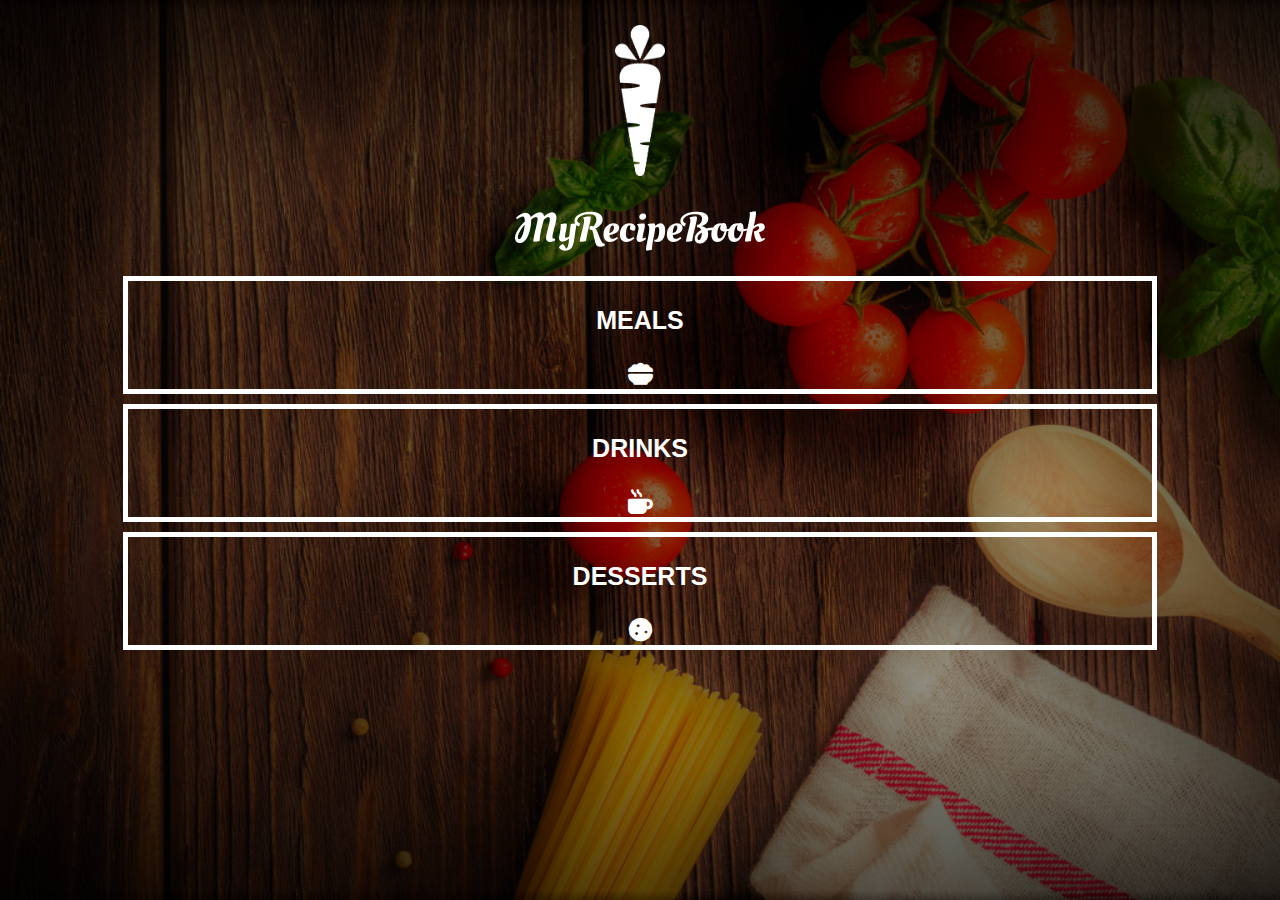
<file: index.html>
<!DOCTYPE html>
<html>
    <head>
        <title>My Recipe Book</title>
        <link rel="stylesheet" href="style.css" >
        <link rel="stylesheet" href="fontawesome/css/all.css">
        <meta charset="UTF-8" >
        <meta name="viewpoint" content="width=device-width, intial-scale=1.0" >
    </head>
    <body class="body-home">
        
        <div class="home">
            
            <img src="images/logo-img.png" id="home-logo-img">
            
            <img src="images/logo-text.png" id="home-logo-text">
            
            <div class="home-menu">
                <a href="list-recipes.html?category=main" class="home-menu-item">
                    <p>meals</p><i class="fa-solid fa-bowl-food"></i>
                </a>
                
                <a href="list-recipes.html?category=drink" class="home-menu-item">
                    <p>drinks</p><i class="fa-solid fa-mug-hot"></i>
                </a>
                
                <a href="list-recipes.html?category=dessert" class="home-menu-item">
                    <p>desserts</p><i class="fa-solid fa-cookie"></i>
                </a>
            </div>
            
        </div>
        
    </body>
</html>
</file>
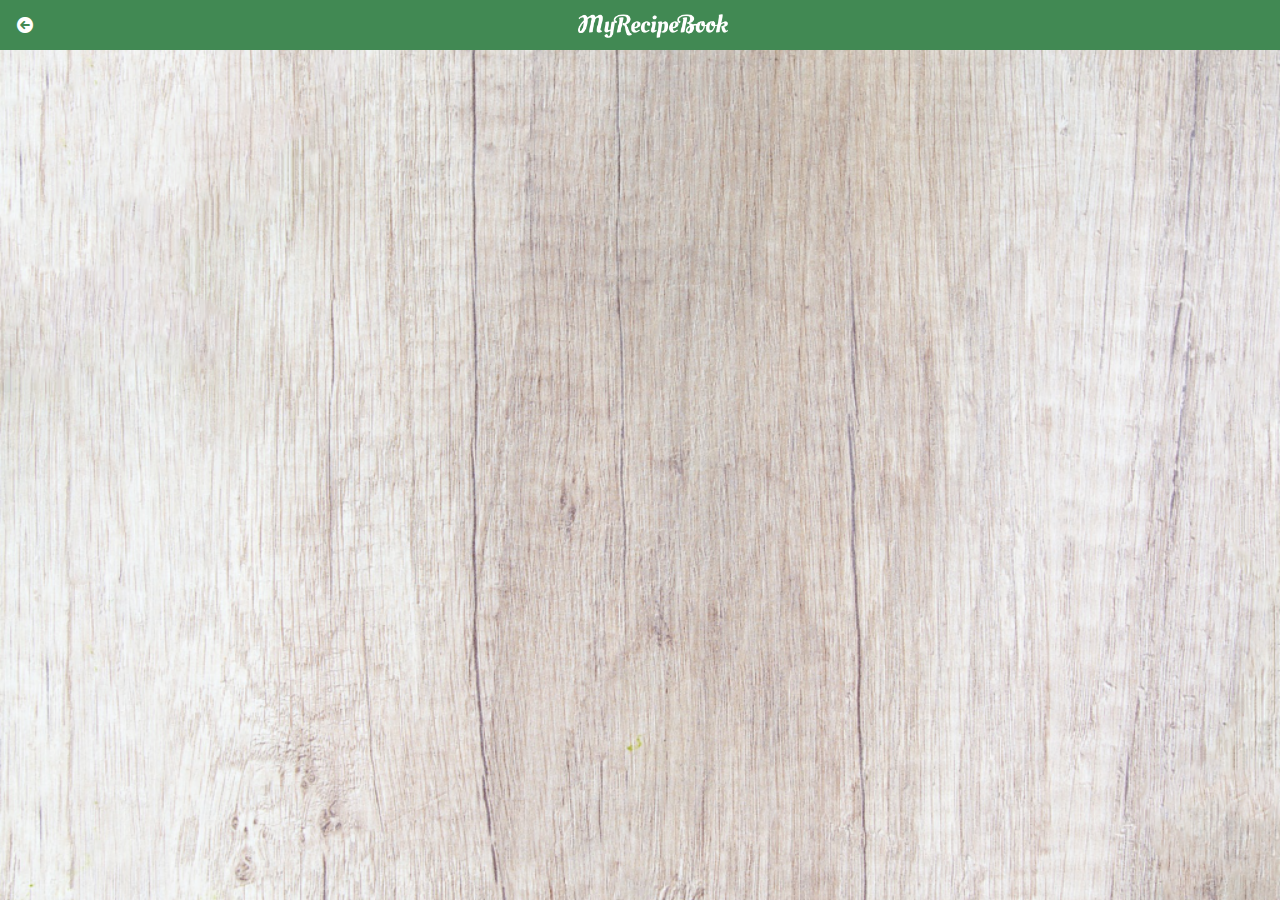
<file: list-recipes.html>
<!DOCTYPE html>
<html>

<head>
    <title>My Recipe Book</title>
    <link rel="stylesheet" href="style.css">
    <link rel="stylesheet" href="fontawesome/css/all.css">
    <meta charset="UTF-8">
    <meta name="viewpoint" content="width=device-width, intial-scale=1.0">
</head>

<body class="body-meals" onload="getRecipeList()">
    <div class="header">
        <a href="index.html">
            <i class="fas fa-arrow-circle-left"></i>
        </a>

        <img src="images/logo-text.png">
    </div>

    <div id="meals">

        <div class="meals-list" id="output">

        </div>

    </div>

    <script>
        var category = getCategory();

        function getRecipeList() {
            var rootPath = "https://mysite.itvarsity.org/api/recipe-book/";
            var fullPath = rootPath + "get-recipes/?category=" + category;

            fetch(fullPath)
                .then(function (response) {
                    return response.json();
                })
                .then(function (data) {
                    var output = "";
                    for (a = 0; a < data.length; a++) {
                        output += `
                            <a href="show-recipe.html?id=${data[a].id}">
                                <div class="meals-list-item">
                                    <h1>${data[a].title}><i class="fas fa-chevron-circle-right"></i></h1>
                                    <p>${data[a].description}</p>
                                </div>
                            </a>
                        `;
                    }

                    document.getElementById("output").innerHTML = output;
                })
        }

        function getCategory() {
            var url = window.location.href;
            var pos = url.search("=");
            var category = url.slice(pos + 1);

            return category;
        }
    </script>
</body>

</html>
</file>
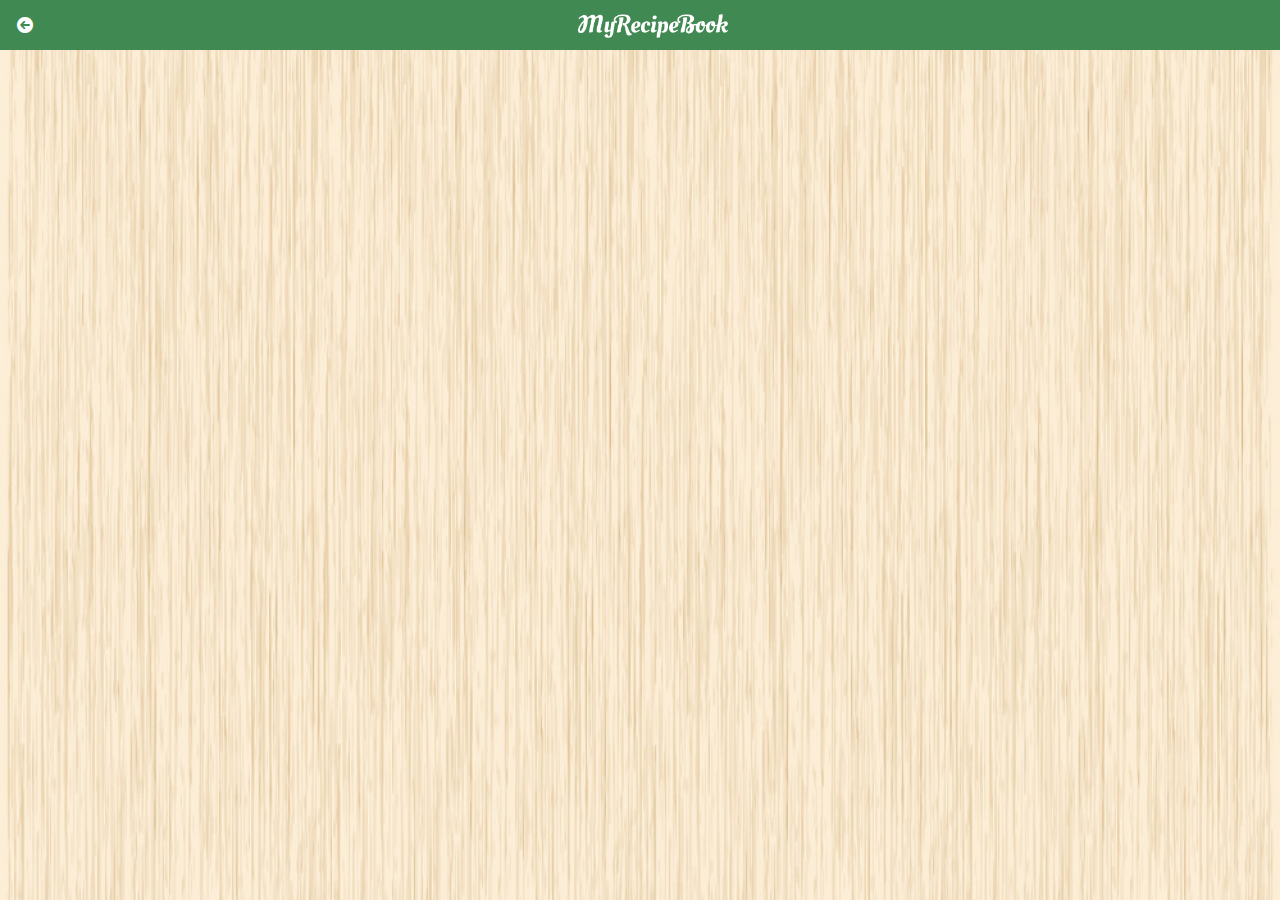
<file: show-recipe.html>
<!DOCTYPE html>
<html>

<head>
    <title>My Recipe Book</title>
    <meta charset="UTF-8">
    <meta name="viewpoint" content="width=device-width, intial-scale=1.0">
    <link rel="stylesheet" href="style.css">
    <link rel="stylesheet" href="fontawesome/css/all.css">
</head>

<body class="body-recipes" onload="getRecipe()">
    <div class="header">
        <a href="#" id="back-link">
            <i class="fas fa-arrow-circle-left"></i>
        </a>

        <img src="images/logo-text.png">
    </div>

    <div id="recipe">

        <div class="recipe-details" id="output">
            
        </div>

    </div>
    <script>
        var id = getId();

        function getRecipe(){
            var rootPath = "https://mysite.itvarsity.org/api/recipe-book/";
            var fullPath = rootPath + "get-recipes/?id=" + id;

            fetch(fullPath)
                .then(function(response){
                    return response.json();
                })
                .then(function(data){
                    document.getElementById("back-link").href = "list-recipes.html?category=" + data[0].category;
                    var output = "";

                    output += `
                        <img src="${rootPath}uploads/${data[0].image}" />
                        <h1>${data[0].title}</h1>
                        <div class="recipe-details-ingredients">
                            <h2>Ingredients</h2>
                            <ul>
                                ${data[0].ingredients}
                            </ul>  
                        </div>
                        <div class="recipe-details-steps">
                            <h2>Method</h2>
                            <ol>
                                ${data[0].method}
                            </ol>
                        </div>
                    `;

                    document.getElementById("output").innerHTML = output;
                })
        }

        function getId() {
            var url = window.location.href;
            var pos = url.search("=");
            var id = url.slice(pos + 1);

            return id;
        }
    </script>
</body>

</html>
</file>
<file: style.css>
html {
    height: 100%;
}

body {
    font-family: sans-serif;

    margin: 0;
    padding: 0;

    height: 100%
}

.body-home {
    background-image: url('images/background-01-port.png');
    background-position: center;
    background-attachment: fixed;
    background-repeat: no-repeat;
    background-size: cover;
}

.body-meals {
    background-image: url('images/background-02-port.png');
    background-position: center;
    background-attachment: fixed;
    background-repeat: no-repeat;
    background-size: cover;
}

/*========== HEADER ==========*/

.header {
    background-color: #418953;

    width: 100%;
    height: 50px;
    top: 0;

    position: fixed;
    overflow: hidden;
    text-align: center;
}

.header i {
    float: left;
    padding: 17px;
    color: white;
}

.header img {
    width: 150px;
    padding-top: 14px;
    padding-right: 25px;
}

/*========== HOME PAGE ==========*/

#home-logo-img {
    width: 50px;
    display: block;
    margin: auto;
    padding: 25px 10px 10px 10px;
}

#home-logo-text {
    width: auto;
    display: block;
    margin: auto;
    padding: 25px;
}

/*===== HOME PAGE MENU =====*/

.home-menu-item {
    text-decoration: none;
    text-transform: uppercase;

    color: white;
    font-size: 25px;
    font-weight: bold;
    text-align: center;
    border: 5px solid white;

    display: block;
    margin: auto;
    margin-bottom: 10px;
    width: 80%;
}

.home-menu i {
    color: white;
}

/*========== MEALS PAGE ==========*/

#meals {
    padding-top: 50px;
    padding-bottom: 20px;
}

/*===== MEALS PAGE MENU =====*/

.meals-list a {
    text-decoration: none;
}

.meals-list-item {
    border: 5px solid #1a1a1a;
    margin: 10px;
}

.meals-list-item h1 {
    font-weight: bold;
    font-size: 20px;
    color: #1a1a1a;
    padding-left: 10px;
}

.meals-list-item i {
    float: right;
    color: #1a1a1a;
    padding-right: 10px;
}

.meals-list-item p {
    font-size: 15px;
    font-style: italic;
    color: #4d4d4d;
    margin-top: -7px;
    padding-left: 10px;
}

/*========== RECIPE PAGE ==========*/

#recipe {
    padding-top: 50px;
    padding-bottom: 30px;
}

/*===== RECIPE DETAILS =====*/

.body-recipes {
    background-image: url('images/light-wood-background.jpg');
    background-position: center;
    background-attachment: fixed;
    background-repeat: no-repeat;
    background-size: cover;
}

.recipe-details img {
    width: 100%;
}

.recipe-details h1 {
    font-size: 25px;
    text-align: center;
    border: 5px solid #1a1a1a;
    margin: 10px;
    padding: 5px;
}

.recipe-details h2 {
    font-size: 20px;
    text-align: left;
    margin: 0;
    margin-left: 10px;
}

.recipe-details-info {
    margin-left: 25px;
    margin-right: 25px;
}

.recipe-details-info p {
    font-size: 13px;
    display: inline-block;
}

.recipe-details-ingredients label {
    line-height: 25px;
    margin-left: 10px;
}

.recipe-details-steps {
    padding-top: 20px;
}

.recipe-details-steps ol {
    padding-left: 28px;
}

/*========== RESPONSIVE LAYOUT ==========*/

@media only screen and (min-width: 600px) {
    #meals {
        width: 80%;
        margin: auto;
    }

    #recipe {
        width: 80%;
        margin: auto;
    }
}

@media only screen and (min-width: 1000px) {
    #meals {
        width: 60%;
        margin: auto;
    }

    #recipe {
        width: 60%;
        margin: auto;
    }
}

@media only screen and (min-width: 1500px) {
    #meals {
        width: 60%;
        margin: auto;
    }

    #recipe {
        width: 60%;
        margin: auto;
    }
}

@media only screen and (min-width: 720px) {
    .body-home {
        background-image: url('images/background-01-land.png');
    }

    .body-meals {
        background-image: url('images/background-02-land.png');
    }
}
</file>
